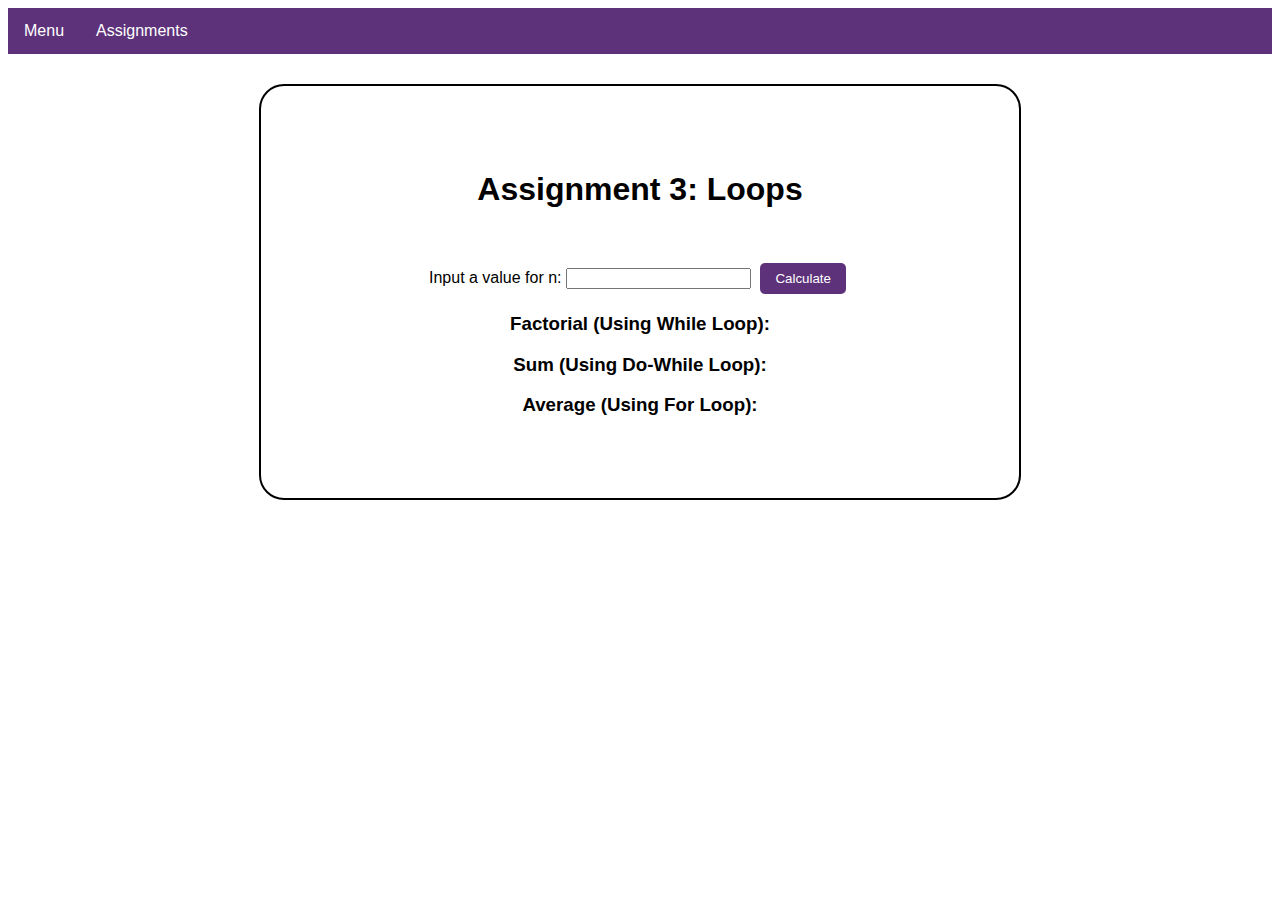
<file: FactorialSumAveFolder/FacSumAve.html>
<!DOCTYPE html>
<html lang="en">
<head>
    <meta charset="UTF-8">
    <meta name="viewport" content="width=device-width, initial-scale=1">
    <title>Assignment 3: FacSumAve</title>
    <link rel="stylesheet" href="../style.css">
</head>
<body>
<!--nav bar template , to be copied on to other htmls-->
<ul class="navbar">
  <li class="dropdown">
    <a href="javascript:void(0)" class="dropbtn">Menu</a>
    <div class="dropdown-content">
      <a href="/ITC/index.html">Home</a>
      <a href="/ITC/MenuFolder/socials.html">Socials</a>
      <a href="/ITC/MenuFolder/oshis.html">Oshis</a>
    </div>
  </li>
  <li class="dropdown">
      <a href="javascript:void(0)" class="dropbtn">Assignments</a>
      <div class="dropdown-content">
        <a href="/ITC/ConversionFolder/Temp&LengthConversion.html">Assignment 1: Conversion</a>
        <a href="/ITC/IncTaxCalcFoldr/IncTaxCalc.html">Assignment 2: Income Tax Calculator</a>
        <a href="/ITC/FactorialSumAveFolder/FacSumAve.html">Assignment 3: Loops</a>
        <a href="/ITC/SimplePayrollFolder/SimPayroll.html">Assignment 4: Payroll</a>
      </div>
    </li>
</ul>
    <div class="air"></div>
    <div class="maincontent">
        <h1>Assignment 3: Loops</h1>
        <br>
        <div class="flex-container">
            <div>
                <p>
                    <label for="nlimit">Input a value for n:</label>
                    <input id="nlimit" type="number">
                    <button onclick="calculateAll()">Calculate</button>
                </p>
                
                <!-- Results sections -->
                <div id="results">
                    <h3>Factorial (Using While Loop):</h3>
                    <p id="factorial"></p>
                    
                    <h3>Sum (Using Do-While Loop):</h3>
                    <p id="sum"></p>
                    
                    <h3>Average (Using For Loop):</h3>
                    <p id="average"></p>
                </div>
            </div>    
        </div>
    </div>
    <script src="facsumave.js"></script>
</body>
</html>
</file>
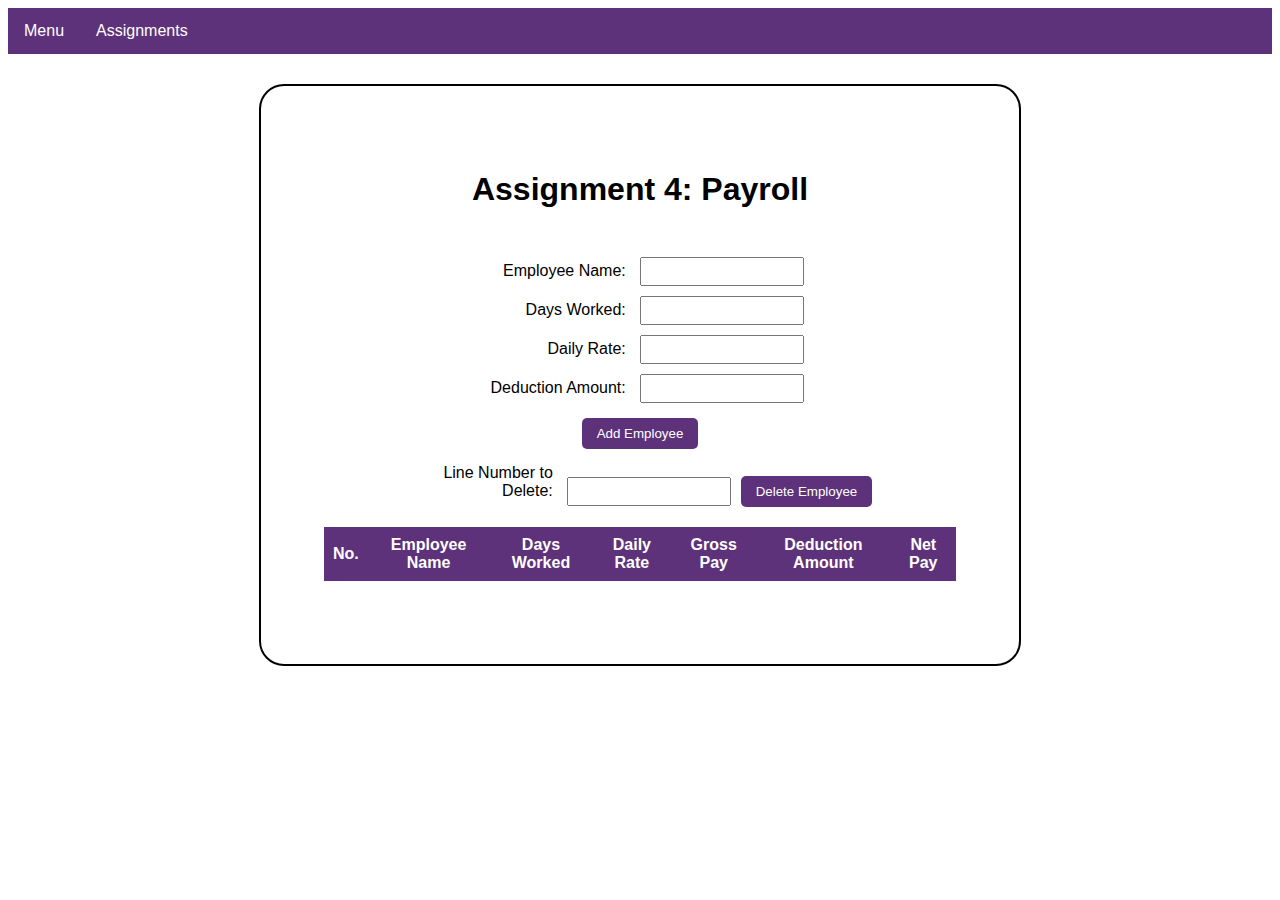
<file: SimplePayrollFolder/SimPayroll.html>
<!DOCTYPE html>
<html lang="en">
<head>
    <meta charset="UTF-8">
    <meta name="viewport" content="width=device-width, initial-scale=1">
    <title>Assignment 4: Payroll</title>
    <link rel="stylesheet" href="../style.css">
    <link rel="stylesheet" href="./simp.css">
</head>
<body>
<!--nav bar template , to be copied on to other htmls-->
<ul class="navbar">
  <li class="dropdown">
    <a href="javascript:void(0)" class="dropbtn">Menu</a>
    <div class="dropdown-content">
      <a href="/ITC/index.html">Home</a>
      <a href="/ITC/MenuFolder/socials.html">Socials</a>
      <a href="/ITC/MenuFolder/oshis.html">Oshis</a>
    </div>
  </li>
  <li class="dropdown">
      <a href="javascript:void(0)" class="dropbtn">Assignments</a>
      <div class="dropdown-content">
        <a href="/ITC/ConversionFolder/Temp&LengthConversion.html">Assignment 1: Conversion</a>
        <a href="/ITC/IncTaxCalcFoldr/IncTaxCalc.html">Assignment 2: Income Tax Calculator</a>
        <a href="/ITC/FactorialSumAveFolder/FacSumAve.html">Assignment 3: Loops</a>
        <a href="/ITC/SimplePayrollFolder/SimPayroll.html">Assignment 4: Payroll</a>
      </div>
    </li>
</ul>

  <div class="air"></div>
  <div class="maincontent">
      <h1>Assignment 4: Payroll</h1>
      <br>
      <div class="flex-container">
          <div>
              <form id="employeeForm">
                  <div class="input-group">
                      <label for="empName">Employee Name:</label>
                      <input type="text" id="empName" required>
                  </div>
                  <div class="input-group">
                      <label for="daysWorked">Days Worked:</label>
                      <input type="number" id="daysWorked" required min="0">
                  </div>
                  <div class="input-group">
                      <label for="dailyRate">Daily Rate:</label>
                      <input type="number" id="dailyRate" required min="0">
                  </div>
                  <div class="input-group">
                      <label for="deduction">Deduction Amount:</label>
                      <input type="number" id="deduction" required min="0">
                  </div>
                  <div class="button-group">
                      <button type="button" onclick="addEmployee()">Add Employee</button>
                  </div>
              </form>

              <div class="input-group">
                  <label for="deleteLineNo">Line Number to Delete:</label>
                  <input type="number" id="deleteLineNo" min="1">
                  <button type="button" onclick="deleteEmployee()">Delete Employee</button>
              </div>

              <table id="payrollTable">
                  <thead>
                      <tr>
                          <th>No.</th>
                          <th>Employee Name</th>
                          <th>Days Worked</th>
                          <th>Daily Rate</th>
                          <th>Gross Pay</th>
                          <th>Deduction Amount</th>
                          <th>Net Pay</th>
                      </tr>
                  </thead>
                  <tbody></tbody>
              </table>
          </div>    
      </div>
  </div>
  <script src="simp.js"></script>
</body>
</html>
</file>
<file: style.css>
/* Michi mochievee colors:
#A370A9 #F3E2EC #5D327A
#E8A2D4 #5D2F4C #8A5E79
#C5AEB8 #7B3784
#C28CE2 #E4C4AD
*/


* {
  font-family: 'Montserrat Rounded', 'Varela Round', sans-serif;
}

body {
  background-image: url('https://static-cdn.jtvnw.net/jtv_user_pictures/2cbc0ced-1140-41b6-ae29-7e0bb2234066-profile_banner-480.png');
  background-repeat: no-repeat;
  background-attachment: fixed;
  background-size: cover;
  background-position: center;
}

.air {
min-height: 30px;
}

div {
text-align: center;
}

.maincontent {
max-width: 50%;
padding: 5%;
margin: auto  ;
background-color: rgba(255,255,255,0.9);
border-radius: 25px;  
border: 2px solid;
}

.flex-container{
display: flex;
flex-direction:column;
}



.navbar {
  list-style-type: none;
  margin: 0;
  padding: 0;
  overflow: hidden;
  background-color: #5d327a;
}

li {
  float: left;
}

li a, .dropbtn {
  display: inline-block;
  color: white;   
  text-align: center;
  padding: 14px 16px;
  text-decoration: none;
}

li a:hover, .dropdown:hover .dropbtn {
  background-color: #7b3784;
}

li.dropdown {
  display: inline-block;
}

.dropdown-content {
  display: none;
  position: absolute;
  background-color: #E8A2D4;
  min-width: 160px;
  box-shadow: 0px 8px 16px 0px rgba(0,0,0,0.2);
  z-index: 1;
}

.dropdown-content a {
  color: black;
  padding: 12px 16px;
  text-decoration: none;
  display: block;
  text-align: left;
}

.dropdown-content a:hover {background-color: #f1f1f1;}

.dropdown:hover .dropdown-content {
  display: block;
}

.button-group {
  margin: 15px 0;
}
button {
  background-color: #5D327A;
  color: white;
  border: none;
  padding: 8px 15px;
  margin: 0 5px;
  cursor: pointer;
  border-radius: 5px;
}
button:hover {
  background-color: #7B3784;
}
</file>
<file: SimplePayrollFolder/simp.css>
table {
    width: 100%;
    border-collapse: collapse;
    margin: 20px 0;
}
th, td {
    border: 1px solid #5D327A;
    padding: 8px;
    text-align: center;
}
th {
    background-color: #5D327A;
    color: white;
}
.input-group {
    margin: 10px 0;
}
.input-group label {
    display: inline-block;
    width: 150px;
    text-align: right;
    margin-right: 10px;
}
.input-group input {
    width: 150px;
    padding: 5px;
}
</file>
